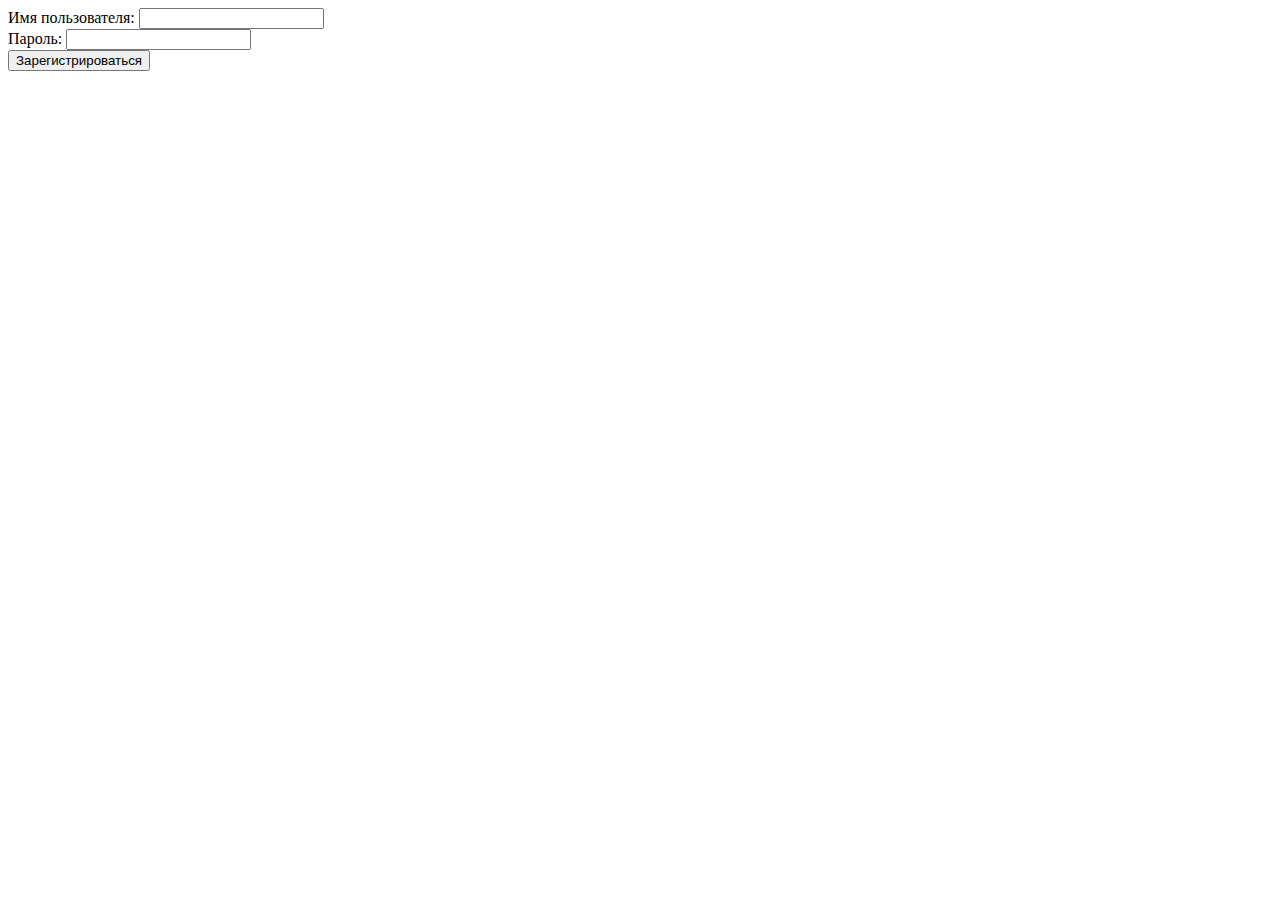
<file: 11/ura.html>
﻿<!DOCTYPE html>
<html lang="en">
<head>
    <meta charset="UTF-8">
    <title>Регистрация</title>
</head>
<body>
    <form id="registrationForm">
        <label for="username">Имя пользователя:</label>
        <input type="text" id="username" name="username">
        <br>
        <label for="password">Пароль:</label>
        <input type="password" id="password" name="password">
        <br>
        <button type="submit">Зарегистрироваться</button>
    </form>


<script>
    document.addEventListener('DOMContentLoaded', () => {
        const form = document.getElementById('registrationForm');
        const usernameField = document.getElementById('username');
        const passwordField = document.getElementById('password');

        // Загрузка сохраненных данных при загрузке страницы из localStorage и куки
        const savedUsername = localStorage.getItem('username') || getCookie('username');
        const savedPassword = localStorage.getItem('password') || getCookie('password');
        if (savedUsername) {
            usernameField.value = savedUsername;
        }
        if (savedPassword) {
            passwordField.value = savedPassword;
        }

        // Сохранение данных в localStorage и куки при изменении полей формы
        usernameField.addEventListener('input', () => {
            localStorage.setItem('username', usernameField.value);
            setCookie('username', usernameField.value, 7); // куки сохраняются на 7 дней
        });

        passwordField.addEventListener('input', () => {
            localStorage.setItem('password', passwordField.value);
            setCookie('password', passwordField.value, 7); // куки сохраняются на 7 дней
        });

        // Обработка отправки формы
        form.addEventListener('submit', (event) => {
            event.preventDefault();
            alert('Регистрация завершена!');
            // Дополнительные действия по регистрации (например, отправка данных на сервер)
        });
    });

    // Функции для работы с куки
    function setCookie(name, value, days) {
        const date = new Date();
        date.setTime(date.getTime() + (days * 24 * 60 * 60 * 1000));
        const expires = "expires=" + date.toUTCString();
        document.cookie = name + "=" + value + ";" + expires + ";path=/";
    }

    function getCookie(name) {
        const nameEQ = name + "=";
        const ca = document.cookie.split(';');
        for (let i = 0; i < ca.length; i++) {
            let c = ca[i];
            while (c.charAt(0) == ' ') c = c.substring(1, c.length);
            if (c.indexOf(nameEQ) == 0) return c.substring(nameEQ.length, c.length);
        }
        return null;
    }



</script>
</body>

</html>
</file>
